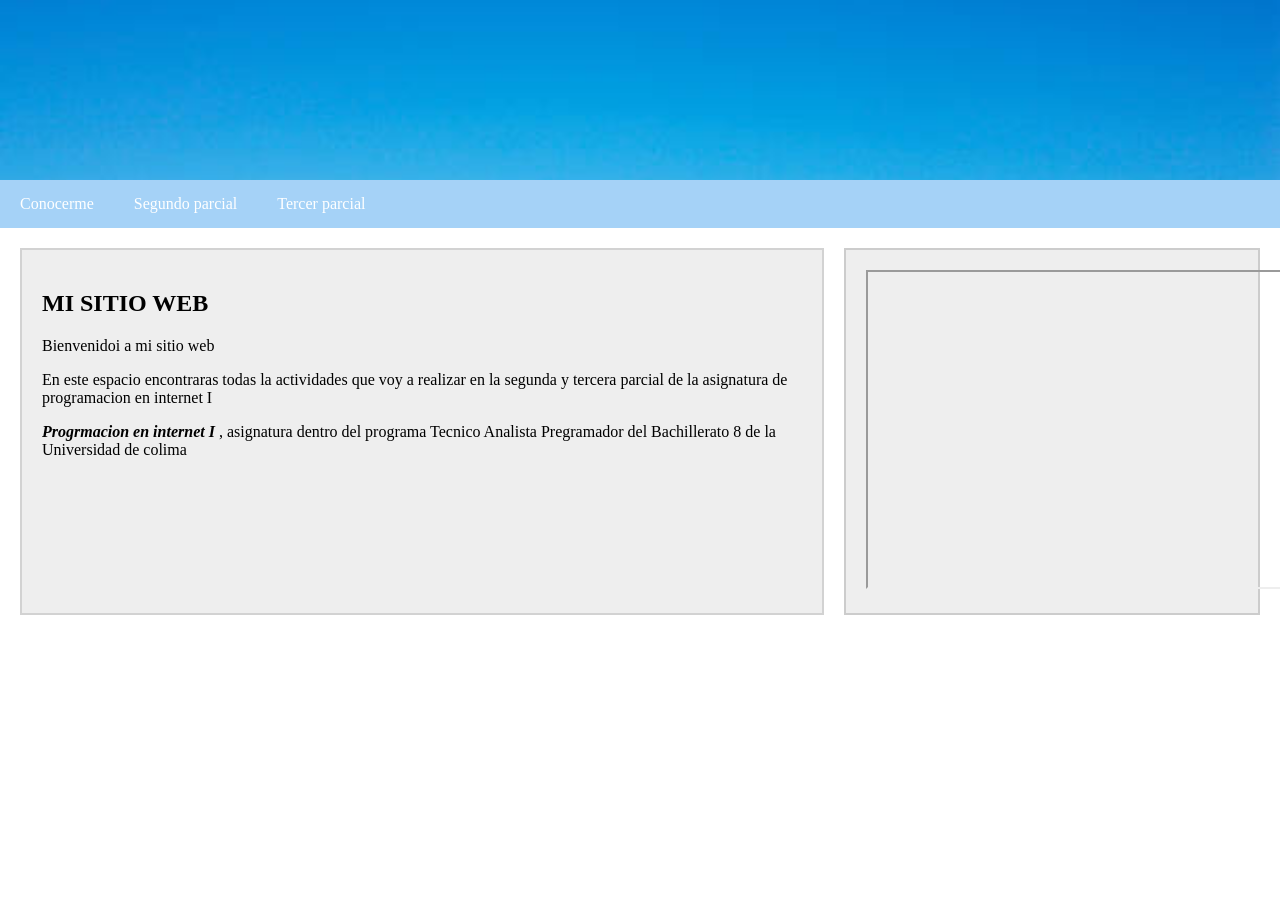
<file: index.html>
<!DOCTYPE html>
<html lang="es">
<head>
  <meta charset="UTF-8">
  <title>Mi sitio web</title>
  <!-- Símbolo de cierre > agregado al final -->
  <link rel="stylesheet" href="estilos.css">
</head>
<body>
  <header>
    <img src="fondo.jpg" alt="Fondo de encabezado">
  </header>

  <nav>
    <ul>
      <li>
        <a href="#">Conocerme</a>
        
        <!--primera seccion-->
        <ul>
          <li><a href="informacion.html">Información personal</a></li>
          <li><a href="pasatiempos.html">Pasatiempos</a></li>
        </ul>
        <!--segundo parcial-->
        <li>
        <a href="#">Segundo parcial</a>
        <ul>
         
          <li><a href="posiciones.html">Posiciones</a></li>
          <li><a href="mundodigital.html">Mi mundo digital</a></li>
          <li> <a href="practica_posiciones.html"> practica de posiciones</a> </li>
          <li><a href="comunidad.html">Comunidad</a></li>
        </ul>
        </li>
        <!--tercer parcial-->
        <li>
        <a href="#">Tercer parcial</a>
        <ul>
          <li><a href="edad.html">Verificar edad</a></li>
          <li><a href="temperaturas.html"> Conversor de temperaturas </a></li>
        </ul>
        </li>
    </ul>
  </nav>
  <section>
    <aside class=" principal">   
    <h2> MI SITIO WEB</h2>  
    <p>Bienvenidoi a mi sitio web</p>
    <p>En este espacio encontraras todas la actividades que voy a realizar en la segunda y tercera parcial de la asignatura de programacion en internet I</p>
    <b><i>Progrmacion en internet I</i></b> , asignatura dentro del programa Tecnico Analista Pregramador del Bachillerato 8
    de la Universidad de colima

    </aside>
      <aside class=" secundario">   
      <iframe width="560" height="315" src="https://share.google/jMDInd20X3bd86Jad" 
      title="Video de youtube"
   
      </aside>
  </section>
  <footer> 
<img src="logo_ucol.jpg">
<div>
<p> <strong> Universidad de colima </strong></p>
<p>Bachillerasto 8</p>
<p>Programcion en internet I</p>

</div>

  </footer>
</body>
</html>
</file>
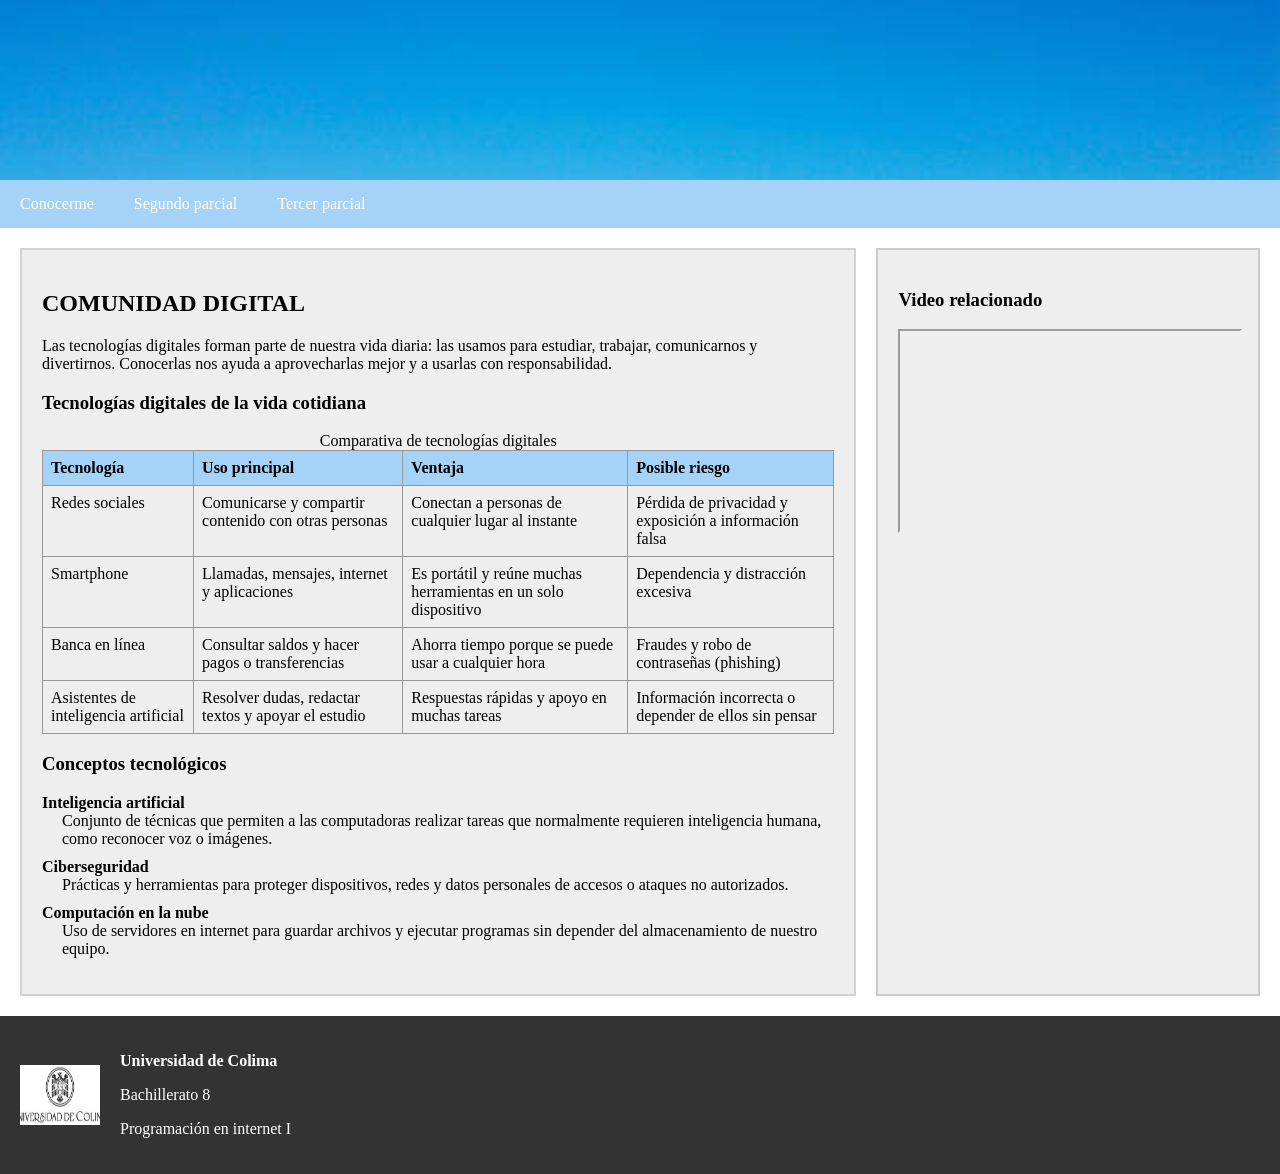
<file: comunidad.html>
<!DOCTYPE html>
<html lang="es">
<head>
  <meta charset="UTF-8">
  <meta name="viewport" content="width=device-width, initial-scale=1">
  <title>Comunidad digital</title>
  <link rel="stylesheet" href="estilos.css">
  <!-- Estilos extra solo para la tabla y la lista de definiciones.
       Si prefieres, copia esto al final de estilos.css -->
  <style>
    table {
      width: 100%;
      border-collapse: collapse;
      margin-top: 10px;
    }
    th, td {
      border: 1px solid #999;
      padding: 8px;
      text-align: left;
      vertical-align: top;
    }
    th {
      background-color: rgb(165, 210, 247);
    }
    dt {
      font-weight: bold;
      margin-top: 10px;
    }
    dd {
      margin-left: 20px;
    }
  </style>
</head>
<body>
  <header>
    <img src="fondo.jpg" alt="Fondo de encabezado">
  </header>

  <nav>
    <ul>
      <li>
        <a href="#">Conocerme</a>
        <ul>
          <li><a href="informacion.html">Información personal</a></li>
          <li><a href="pasatiempos.html">Pasatiempos</a></li>
        </ul>
      </li>
      <li>
        <a href="#">Segundo parcial</a>
        <ul>
          <li><a href="posiciones.html">Posiciones</a></li>
          <li><a href="mundodigital.html">Mi mundo digital</a></li>
          <li><a href="practica_de_posiciones.html">Práctica de posiciones</a></li>
             <li><a href="comunidad.html">Comunidad</a></li>
        </ul>
      </li>
      <li>
        <a href="#">Tercer parcial</a>
        <ul>
          <li><a href="comunidad.html">Comunidad</a></li>
        </ul>
      </li>
    </ul>
  </nav>

  <section>
    <aside class="principal">
      <h2>COMUNIDAD DIGITAL</h2>
      <p>Las tecnologías digitales forman parte de nuestra vida diaria: las usamos para estudiar, trabajar, comunicarnos y divertirnos. Conocerlas nos ayuda a aprovecharlas mejor y a usarlas con responsabilidad.</p>

      <h3>Tecnologías digitales de la vida cotidiana</h3>
      <table>
        <caption>Comparativa de tecnologías digitales</caption>
        <tr>
          <th>Tecnología</th>
          <th>Uso principal</th>
          <th>Ventaja</th>
          <th>Posible riesgo</th>
        </tr>
        <tr>
          <td>Redes sociales</td>
          <td>Comunicarse y compartir contenido con otras personas</td>
          <td>Conectan a personas de cualquier lugar al instante</td>
          <td>Pérdida de privacidad y exposición a información falsa</td>
        </tr>
        <tr>
          <td>Smartphone</td>
          <td>Llamadas, mensajes, internet y aplicaciones</td>
          <td>Es portátil y reúne muchas herramientas en un solo dispositivo</td>
          <td>Dependencia y distracción excesiva</td>
        </tr>
        <tr>
          <td>Banca en línea</td>
          <td>Consultar saldos y hacer pagos o transferencias</td>
          <td>Ahorra tiempo porque se puede usar a cualquier hora</td>
          <td>Fraudes y robo de contraseñas (phishing)</td>
        </tr>
        <tr>
          <td>Asistentes de inteligencia artificial</td>
          <td>Resolver dudas, redactar textos y apoyar el estudio</td>
          <td>Respuestas rápidas y apoyo en muchas tareas</td>
          <td>Información incorrecta o depender de ellos sin pensar</td>
        </tr>
      </table>

      <h3>Conceptos tecnológicos</h3>
      <dl>
        <dt>Inteligencia artificial</dt>
        <dd>Conjunto de técnicas que permiten a las computadoras realizar tareas que normalmente requieren inteligencia humana, como reconocer voz o imágenes.</dd>

        <dt>Ciberseguridad</dt>
        <dd>Prácticas y herramientas para proteger dispositivos, redes y datos personales de accesos o ataques no autorizados.</dd>

        <dt>Computación en la nube</dt>
        <dd>Uso de servidores en internet para guardar archivos y ejecutar programas sin depender del almacenamiento de nuestro equipo.</dd>
      </dl>
    </aside>

    <aside class="secundario">
      <h3>Video relacionado</h3>
      <!-- Cambia el valor de src por el enlace "embed" de tu video de YouTube:
           https://www.youtube.com/embed/ID_DEL_VIDEO -->
      <iframe width="100%" height="200"
        src="https://www.youtube.com/embed/ID_DEL_VIDEO"
        title="Video sobre tecnologías digitales"
        allowfullscreen></iframe>
    </aside>
  </section>

  <footer>
    <img src="logo_ucol.jpg" alt="Logo Universidad de Colima">
    <div>
      <p><strong>Universidad de Colima</strong></p>
      <p>Bachillerato 8</p>
      <p>Programación en internet I</p>
    </div>
  </footer>
</body>
</html>
</file>
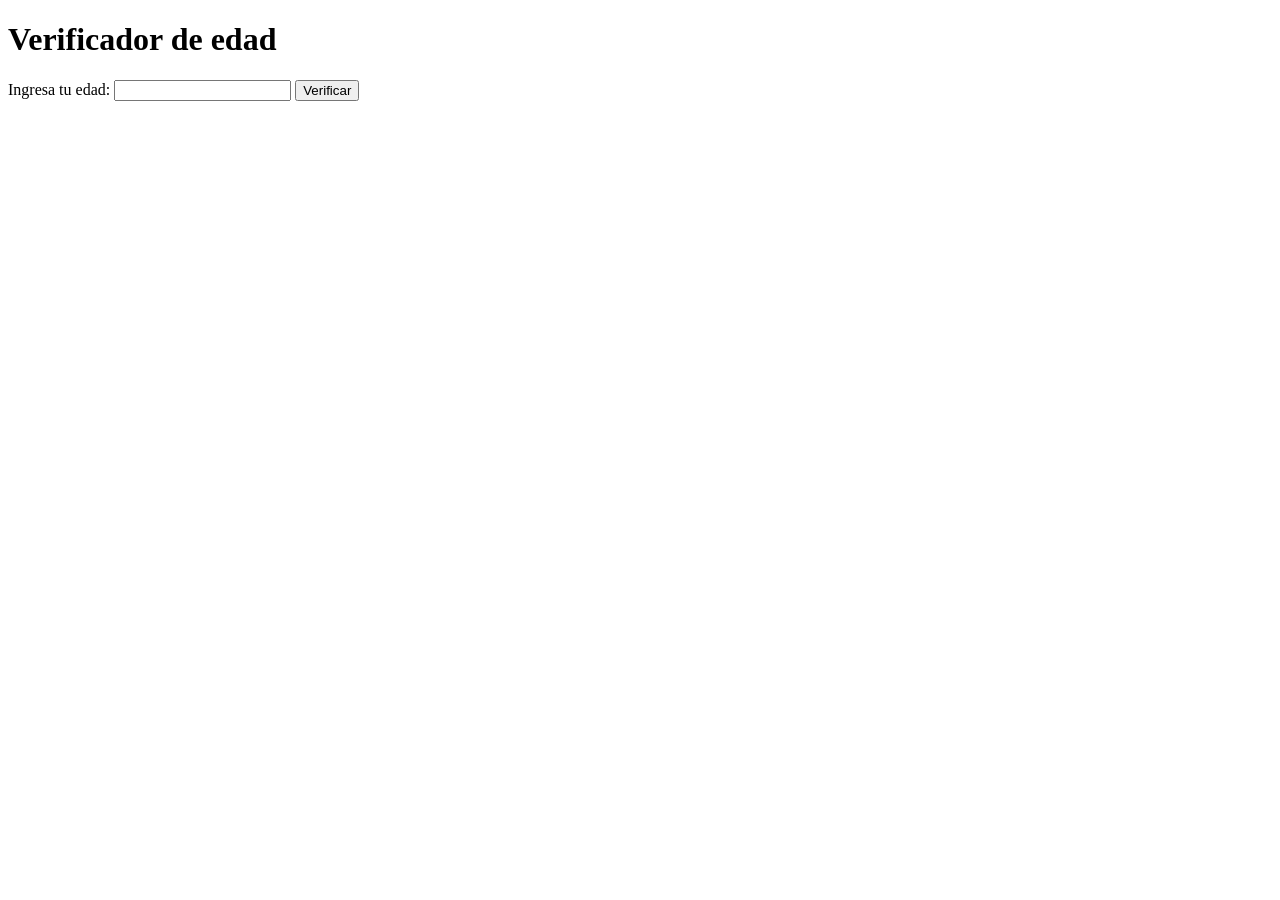
<file: edad.html>
<!DOCTYPE html>
<html lang="en">
<head>
    <meta charset="UTF-8">
    <meta name="viewport" content="width=device-width, initial-scale=1.0">
    <title>Verificador de edad</title>
</head>
<body>
    <h1>Verificador de edad</h1>
    <form>
        <label for="edadUsuario">Ingresa tu edad:</label>
        <input type="text" name="text" id="edadUsuario" />
        <input type="button" name="boton" id="aceptarBtn" value="Verificar" />

        <!--el texto donde se muestra la respuesta-->
        <p id="resultado"></p>
    </form>

   
</body>
 <script src="edad.js"></script>
</html>
</file>
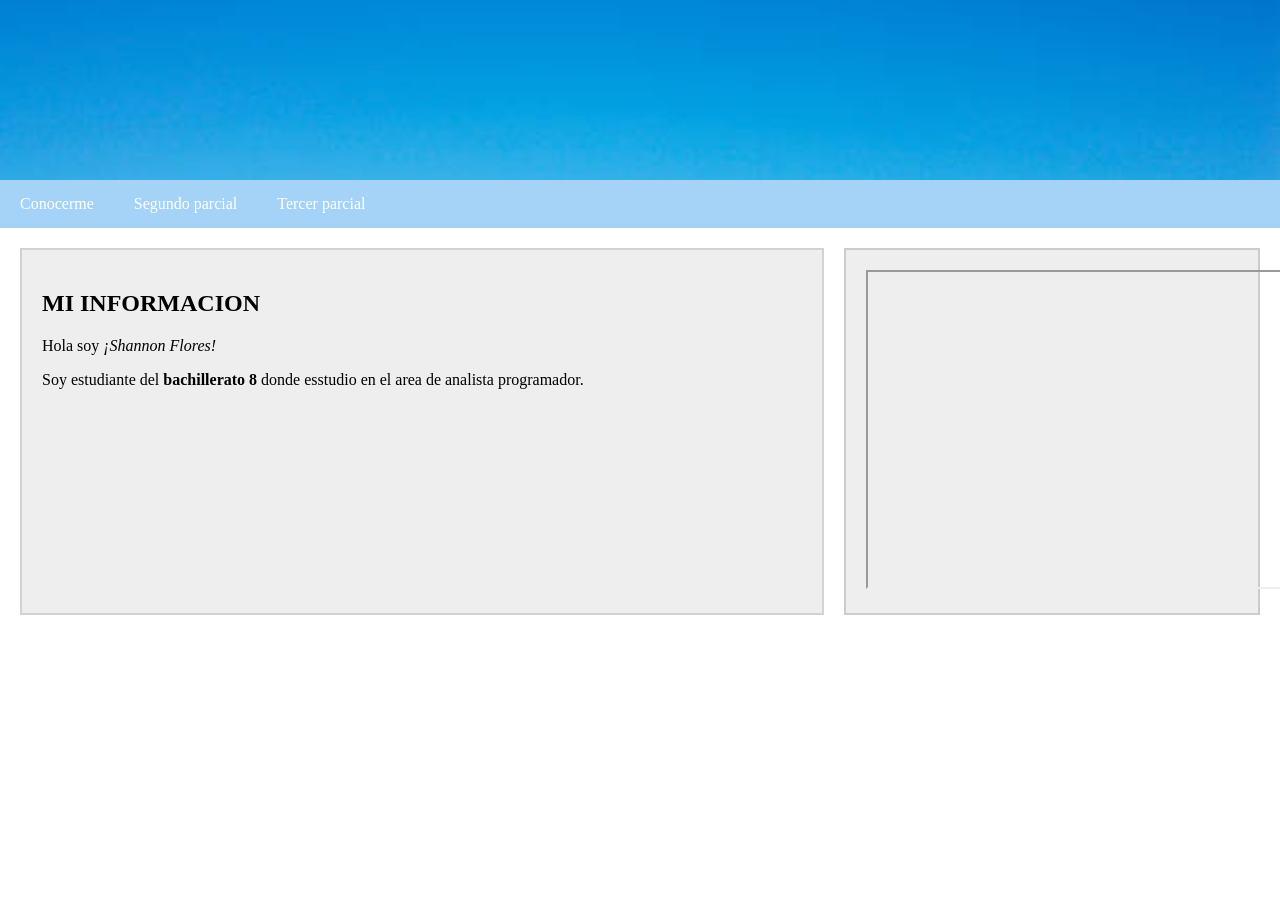
<file: informacion.HTML>
<!DOCTYPE html>
<html lang="es">
<head>
  <meta charset="UTF-8">
  <title>Mi sitio web</title>
  <!-- Símbolo de cierre > agregado al final -->
  <link rel="stylesheet" href="estilos.css">
</head>
<body>
  <header>
    <img src="fondo.jpg" alt="Fondo de encabezado">
  </header>

  <nav>
    <ul>
      <li>
        <a href="#">Conocerme</a>
        
        <ul>
          <li><a href="informacion.html">Información personal</a></li>
          <li><a href="pasatiempos.html">Pasatiempos</a></li>
        </ul>
      </li>
      <li><a href="#">Segundo parcial</a></li>
      <li><a href="#">Tercer parcial</a></li>
    </ul>
  </nav>
  <section>
    <aside class=" principal">   
    <h2> MI INFORMACION</h2>  
    <p>Hola soy <em> ¡Shannon Flores! </em></p>
    <p>Soy estudiante del <b> bachillerato 8</b> donde esstudio en el area de analista programador.</p>
   

    </aside>
      <aside class=" secundario">   
      <iframe width="560" height="315" src="https://share.google/jMDInd20X3bd86Jad" 
      title="Video de youtube"
   
      </aside>
  </section>
  <footer> 
<img src="logo_ucol.jpg">
<div>
<p> <strong> Universidad de colima </strong></p>
<p>Bachillerasto 8</p>
<p>Programcion en internet I</p>

</div>

  </footer>
</body>
</html>
</file>
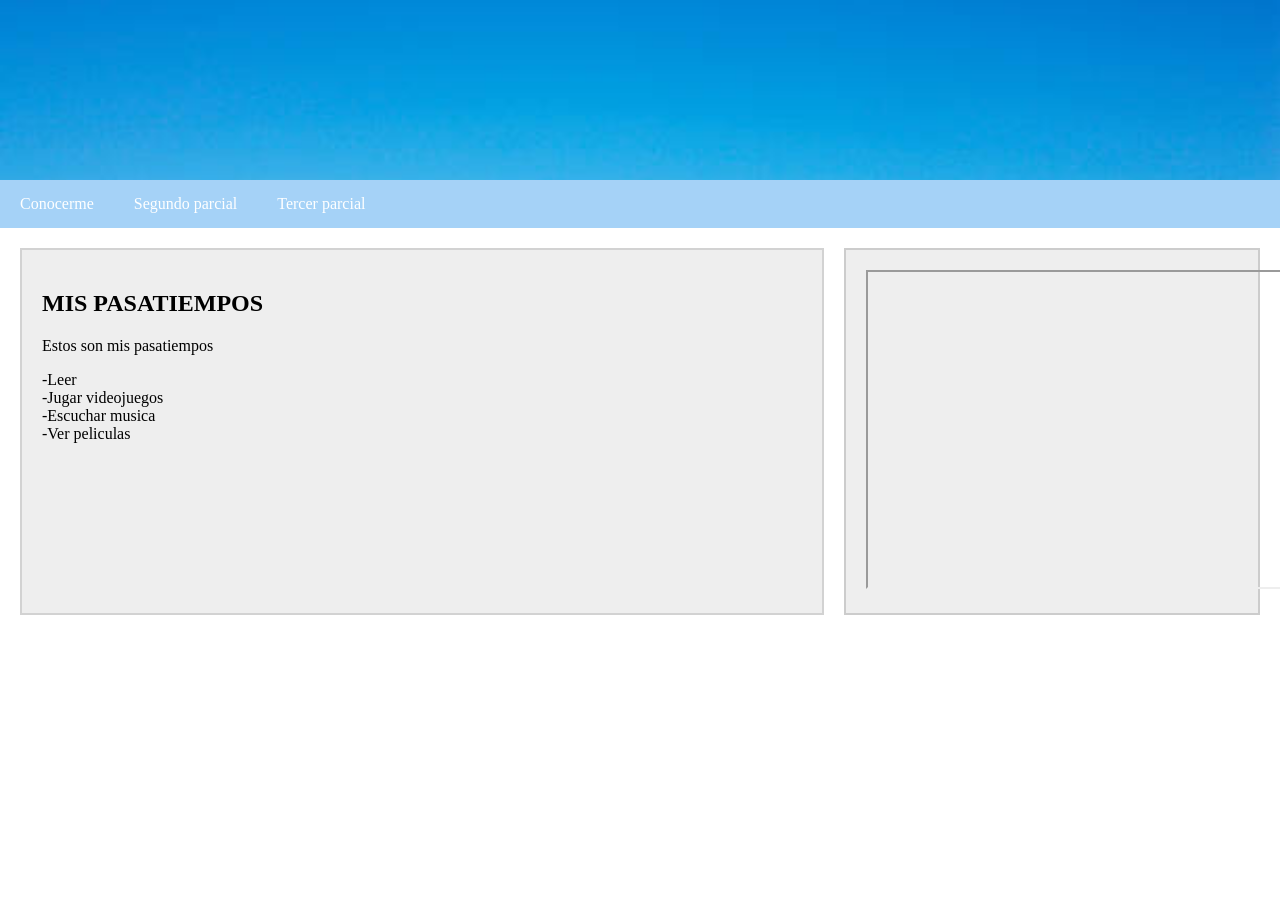
<file: pasatiempos.HTML>
<!DOCTYPE html>
<html lang="es">
<head>
  <meta charset="UTF-8">
  <title>Mi sitio web</title>
  <!-- Símbolo de cierre > agregado al final -->
  <link rel="stylesheet" href="estilos.css">
</head>
<body>
  <header>
    <img src="fondo.jpg" alt="Fondo de encabezado">
  </header>

  <nav>
    <ul>
      <li>
        <a href="#">Conocerme</a>
        
        <ul>
          <li><a href="informacion.html">Información personal</a></li>
          <li><a href="pasatiempos.html">Pasatiempos</a></li>
        </ul>
      </li>
      <li><a href="#">Segundo parcial</a></li>
      <li><a href="#">Tercer parcial</a></li>
    </ul>
  </nav>
  <section>
    <aside class=" principal">   
    <h2> MIS PASATIEMPOS</h2>  
    <p>Estos son mis pasatiempos</p>
    <p>
-Leer <br>
-Jugar videojuegos <br>
-Escuchar musica <br>
-Ver peliculas <br>
    </p>
    

    </aside>
      <aside class=" secundario">   
      <iframe width="560" height="315" src="https://share.google/jMDInd20X3bd86Jad" 
      title="Video de youtube"
   
      </aside>
  </section>
  <footer> 
<img src="logo_ucol.jpg">
<div>
<p> <strong> Universidad de colima </strong></p>
<p>Bachillerasto 8</p>
<p>Programcion en internet I</p>

</div>

  </footer>
</body>
</html>
</file>
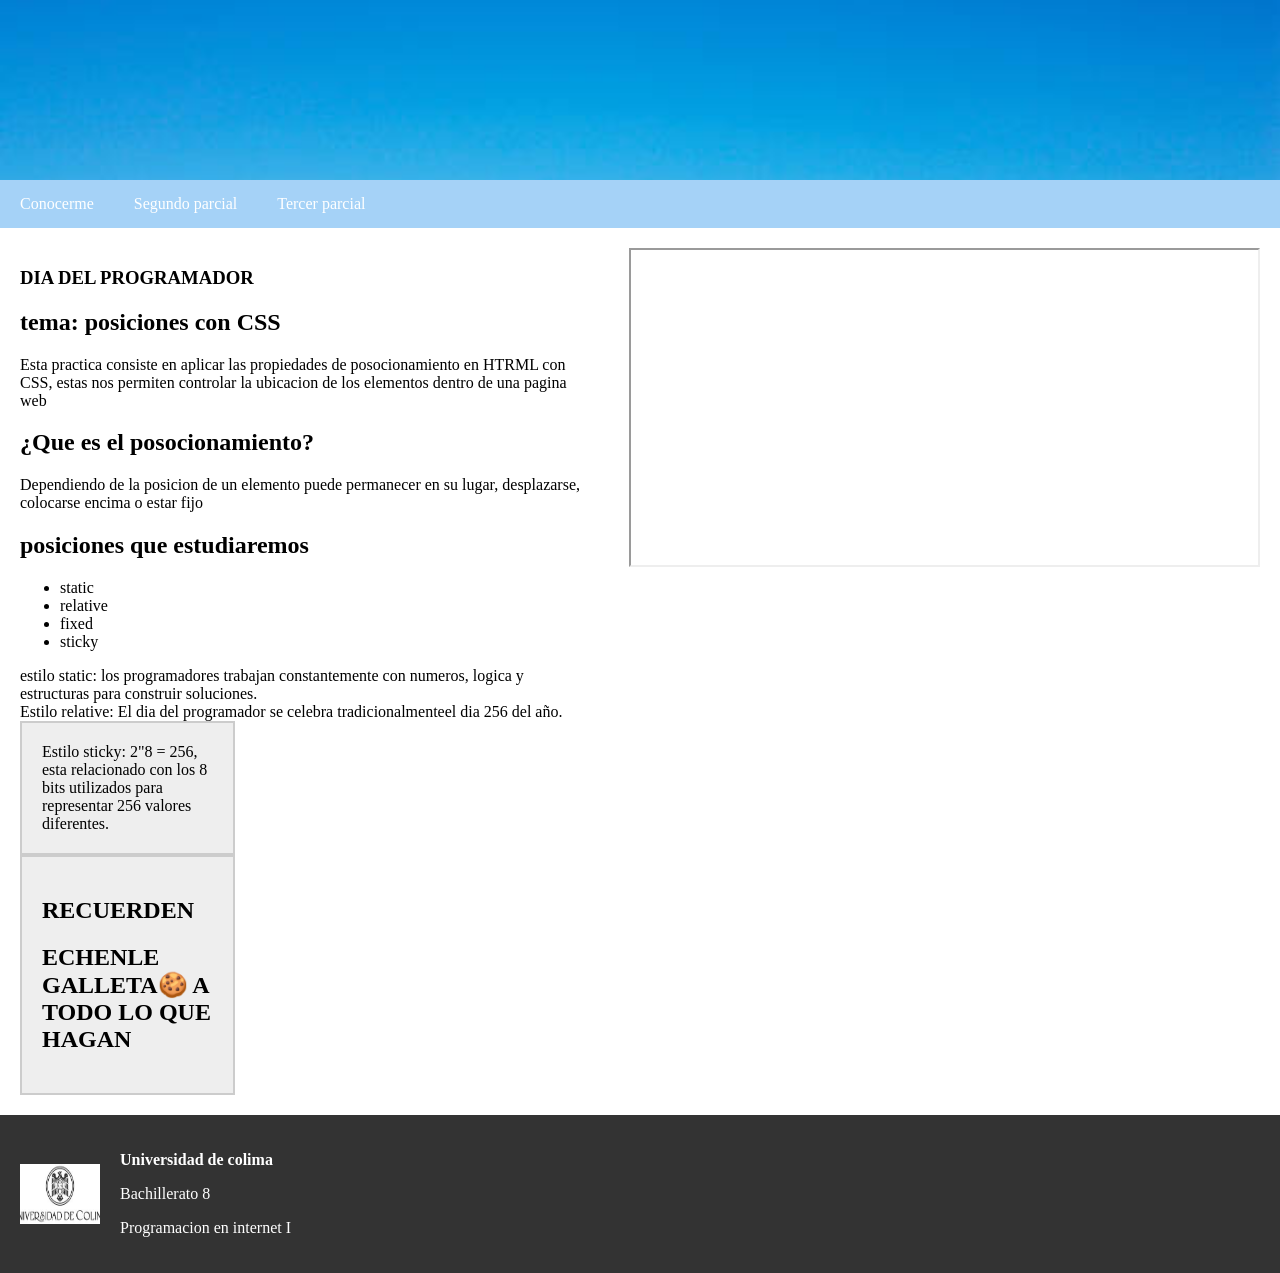
<file: posiciones.html>
<!DOCTYPE html>
<html lang="es">
<head>
  <meta charset="UTF-8">
  <title>Mi sitio web</title>
  <!-- Símbolo de cierre > agregado al final -->
  <link rel="stylesheet" href="estilos.css">
</head>
<body>
  <header>
    <img src="fondo.jpg" alt="Fondo de encabezado">
  </header>

  <nav>
    <ul>
      <li>
        <a href="#">Conocerme</a>
        
        <ul>
          <li><a href="informacion.html">Información personal</a></li>
          <li><a href="pasatiempos.html">Pasatiempos</a></li>
        </ul>
      </li>
      <li><a href="#">Segundo parcial</a></li>
      <li><a href="#">Tercer parcial</a></li>
    </ul>
  </nav>
    <section> 
        <aside class="Principal">
        <h1>DIA DEL PROGRAMADOR </h1>
        <h2> tema: posiciones con CSS</h2>
        <p>Esta practica consiste en aplicar las propiedades  de posocionamiento en HTRML con CSS, estas nos permiten controlar la ubicacion de los 
            elementos dentro de una pagina web</p>
        <h2>¿Que es el posocionamiento? </h2>
                <p>  Dependiendo de la posicion de un elemento puede permanecer en su lugar, desplazarse, colocarse encima o estar fijo </p>
            <h2> posiciones que estudiaremos</h2>
            <ul>
                <li> static </li>
                <li> relative</li>
                <li> fixed</li>
                <li> sticky</li>
            </ul>
            <div class="programador static">
                estilo static: los programadores trabajan constantemente con numeros,
                logica y estructuras para construir soluciones.
            </div>
            <div class = "ejemplo"> 
                <div class ="programador static">
                    Estilo relative: El dia del programador se celebra tradicionalmenteel dia 256 del año.
                </div>
            </div>
            <div class=" ejemplo">
                <div class=" programador secundario">
                    Estilo sticky: 2"8 = 256, esta relacionado con los 8 bits utilizados para representar 256 valores diferentes. 
                </div>
            </div>



            <div class="secundario">
                <h2> RECUERDEN <H2> ECHENLE GALLETA🍪 A TODO LO QUE HAGAN
            </div>
                
        </aside>
        <aside class="Secundario>"></aside>
        <iframe width="100%" height="315" src="https://www.youtube.com/watch?v=FyS5dAywkEo" 
        title="video de YouTube" ></iframe>
    </section>
    <footer>
        <img src="logo_ucol.jpg">
        <div>
            <p><strong> Universidad de colima</strong></p>
            <p>Bachillerato 8</p>
            <p> Programacion en internet I</p>
        <div>
    </footer>
 </body>



</html>
</file>
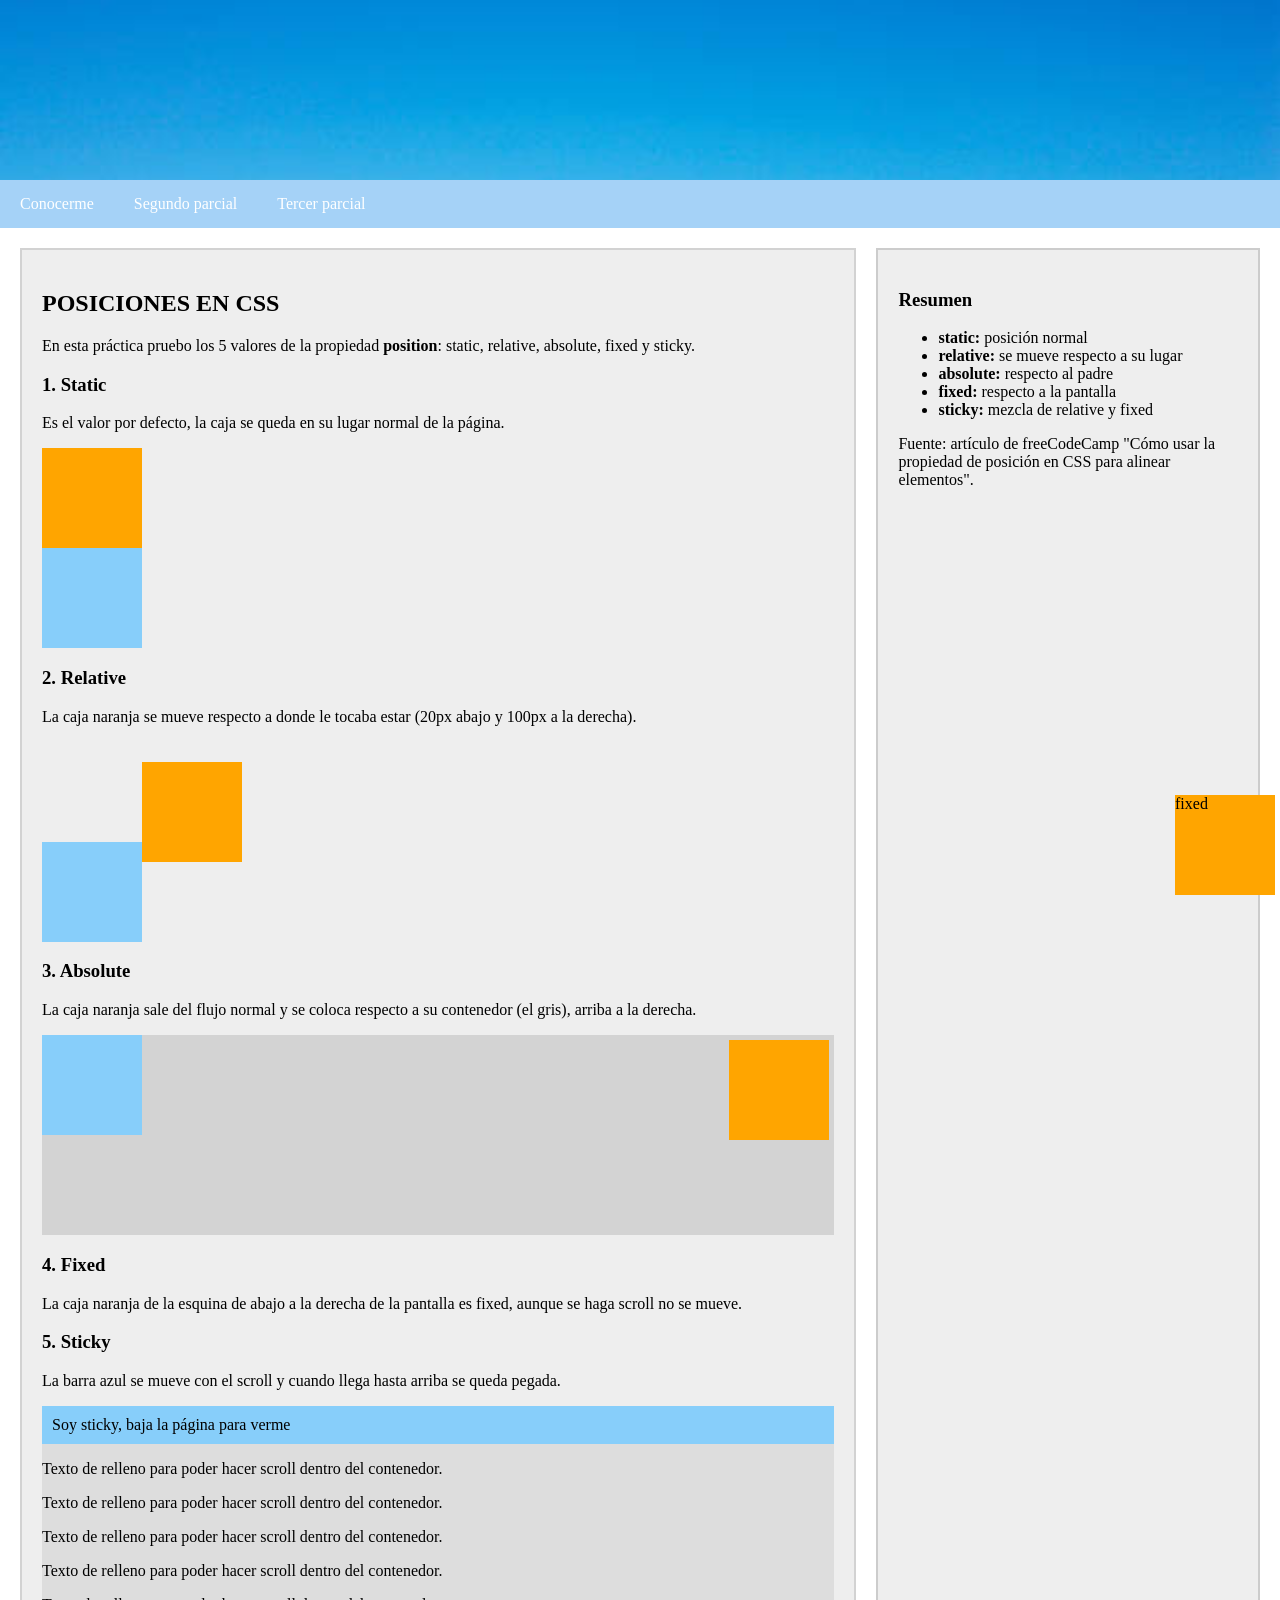
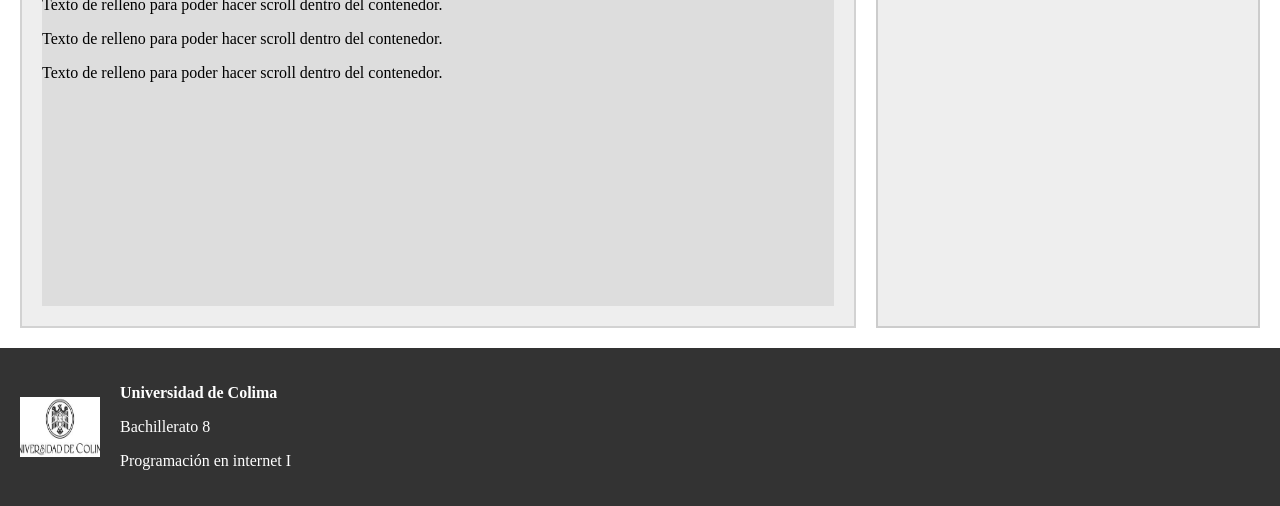
<file: practica_posiciones.html>
<!DOCTYPE html>
<html lang="es">
<head>
  <meta charset="UTF-8">
  <title>Posiciones en HTML</title>
  <link rel="stylesheet" href="estilos.css">

  <!-- estilos solo para esta práctica -->
  <style>
    /* cajas de los ejemplos */
    .caja-naranja {
      background: orange;
      width: 100px;
      height: 100px;
    }
    .caja-azul {
      background: lightskyblue;
      width: 100px;
      height: 100px;
    }

    /* 1. static */
    .static-azul {
      position: static;
    }

    /* 2. relative */
    .relative-naranja {
      position: relative;
      top: 20px;
      left: 100px;
    }

    /* 3. absolute */
    .contenedor {
      position: relative;
      background: lightgray;
      height: 200px;
    }
    .absolute-naranja {
      position: absolute;
      right: 5px;
      top: 5px;
    }

    /* 4. fixed */
    .fixed-naranja {
      position: fixed;
      right: 5px;
      bottom: 5px;
      width: 100px;
      height: 100px;
      background: orange;
      z-index: 10;
    }

    /* 5. sticky */
    .contenedor-sticky {
      background: #dddddd;
      height: 500px;
    }
    .sticky-azul {
      position: sticky;
      top: 0;
      background: lightskyblue;
      padding: 10px;
    }
  </style>
</head>
<body>
  <header>
    <img src="fondo.jpg" alt="Fondo de encabezado">
  </header>

  <nav>
    <ul>
      <li>
        <a href="#">Conocerme</a>

        <ul>
          <li><a href="informacion.html">Información personal</a></li>
          <li><a href="pasatiempos.html">Pasatiempos</a></li>
        </ul>
      </li>
      <li><a href="#">Segundo parcial</a>
        <ul>
          <li> <a href="posiciones.html"> Posiciones en HTML</a> </li>
        </ul>
      </li>
      <li><a href="#">Tercer parcial</a></li>
    </ul>
  </nav>

  <section>
    <aside class="principal">
      <h2>POSICIONES EN CSS</h2>
      <p>En esta práctica pruebo los 5 valores de la propiedad <b>position</b>: static, relative, absolute, fixed y sticky.</p>

      <h3>1. Static</h3>
      <p>Es el valor por defecto, la caja se queda en su lugar normal de la página.</p>
      <div class="caja-naranja"></div>
      <div class="caja-azul static-azul"></div>

      <h3>2. Relative</h3>
      <p>La caja naranja se mueve respecto a donde le tocaba estar (20px abajo y 100px a la derecha).</p>
      <div class="caja-naranja relative-naranja"></div>
      <div class="caja-azul"></div>

      <h3>3. Absolute</h3>
      <p>La caja naranja sale del flujo normal y se coloca respecto a su contenedor (el gris), arriba a la derecha.</p>
      <div class="contenedor">
        <div class="caja-naranja absolute-naranja"></div>
        <div class="caja-azul"></div>
      </div>

      <h3>4. Fixed</h3>
      <p>La caja naranja de la esquina de abajo a la derecha de la pantalla es fixed, aunque se haga scroll no se mueve.</p>
      <div class="fixed-naranja">fixed</div>

      <h3>5. Sticky</h3>
      <p>La barra azul se mueve con el scroll y cuando llega hasta arriba se queda pegada.</p>
      <div class="contenedor-sticky">
        <div class="sticky-azul">Soy sticky, baja la página para verme</div>
        <p>Texto de relleno para poder hacer scroll dentro del contenedor.</p>
        <p>Texto de relleno para poder hacer scroll dentro del contenedor.</p>
        <p>Texto de relleno para poder hacer scroll dentro del contenedor.</p>
        <p>Texto de relleno para poder hacer scroll dentro del contenedor.</p>
        <p>Texto de relleno para poder hacer scroll dentro del contenedor.</p>
        <p>Texto de relleno para poder hacer scroll dentro del contenedor.</p>
        <p>Texto de relleno para poder hacer scroll dentro del contenedor.</p>
      </div>
    </aside>

    <aside class="secundario">
      <h3>Resumen</h3>
      <ul>
        <li><b>static:</b> posición normal</li>
        <li><b>relative:</b> se mueve respecto a su lugar</li>
        <li><b>absolute:</b> respecto al padre</li>
        <li><b>fixed:</b> respecto a la pantalla</li>
        <li><b>sticky:</b> mezcla de relative y fixed</li>
      </ul>
      <p>Fuente: artículo de freeCodeCamp "Cómo usar la propiedad de posición en CSS para alinear elementos".</p>
    </aside>
  </section>

  <footer>
    <img src="logo_ucol.jpg" alt="Logo Ucol">
    <div>
      <p><strong>Universidad de Colima</strong></p>
      <p>Bachillerato 8</p>
      <p>Programación en internet I</p>
    </div>
  </footer>
</body>
</html>
</file>
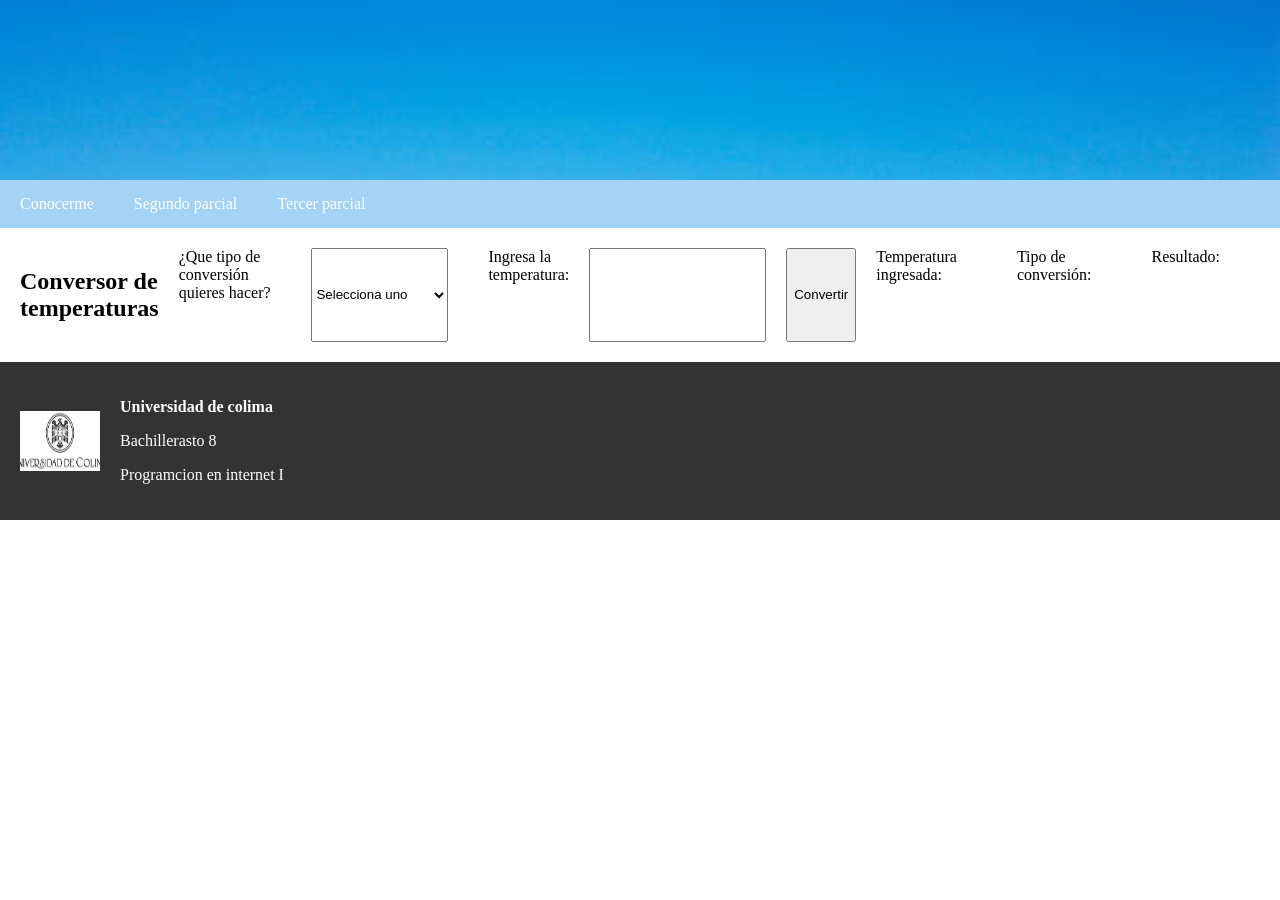
<file: temperaturas.html>
<!DOCTYPE html>
<html lang="es">
<head>
  <meta charset="UTF-8">
  <title>Mi sitio web</title>
  <!-- Símbolo de cierre > agregado al final -->
  <link rel="stylesheet" href="estilos.css">
</head>
<body>
  <header>
    <img src="fondo.jpg" alt="Fondo de encabezado">
  </header>

  <nav>
    <ul>
      <li>
        <a href="#">Conocerme</a>
        
        <!--primera seccion-->
        <ul>
          <li><a href="informacion.html">Información personal</a></li>
          <li><a href="pasatiempos.html">Pasatiempos</a></li>
        </ul>
        <!--segundo parcial-->
        <li>
        <a href="#">Segundo parcial</a>
        <ul>
         
          <li><a href="posiciones.html">Posiciones</a></li>
          <li><a href="mundodigital.html">Mi mundo digital</a></li>
          <li> <a href="practica_posiciones.html"> practica de posiciones</a> </li>
          <li><a href="comunidad.html">Comunidad</a></li>
        </ul>
        </li>
        <!--tercer parcial-->
        <li>
        <a href="#">Tercer parcial</a>
        <ul>
          <li><a href="edad.html">Verificar edad</a></li>
          <li><a href="temperaturas.html"> Conversor de temperaturas </a></li>
        </ul>
        </li>
    </ul>
  </nav>
  <section>
     <h1>Conversor de temperaturas</h1>
     <!--aqui va a ir la lista desplegable-->
   <label for "select"> ¿Que tipo de conversión quieres hacer?</label>
   <select name="select" id="select" required> <!--pongo el required para que sea obligatorio -->
        <option selected = "selected" disabled="disabled" value=""> Selecciona uno</option> <!--no entiendo muy bien que hace jjsjs-->
        <option value="value1">Celcius a Farenheit</option>
        <option value="value2">Farenheit a Celcius</option>
   </select>
   <br><br>

   <label for "numero"> Ingresa la temperatura: </label>
   <input type="number" id="numero" name="numero"> </input><!--imput de el numero-->

  

   <!--el input de el boton-->
   <input type="button" name="boton" id="boton" value = "Convertir"/>

   <!--el espacio para el resultado-->
   <label for "temperatura">Temperatura ingresada:</label><br>
   <p id="temperatura"></p>
   <label for "tipo">Tipo de conversión:</label><br>
   <p id="tipo"></p>
   <label for "resultado">Resultado:</label><br>
   <p id="resultado"></p>


  </section>
  <footer> 
<img src="logo_ucol.jpg">
<div>
<p> <strong> Universidad de colima </strong></p>
<p>Bachillerasto 8</p>
<p>Programcion en internet I</p>

</div>

  </footer>
  <script src ="temperaturas.js"></script>
</body>
</html>
</file>
<file: estilos.css>
body{
    margin: 0;
}
header {
    width: 100% ;
    height: 180px;
}

header img{
   height: 180px;
   width: 100% ;
   object-fit: cover;
}

/*estilos del menu*/
nav{
    background-color: rgb(165, 210, 247);
}

nav ul{
    list-style: none;
    margin: 0;
    padding: 0;
}
nav> ul{
    display: flex;
}

nav li{
    position: relative;

}

nav a{
    display: block;
    color: #fff;
    text-decoration: none;
    padding: 15px 20px;
}
nav a:hover{
    background-color: #555;
    
}

nav li ul{
    display: none;
    position: absolute;
    background-color: #444;
    min-width: 180px;
}
nav li:hover ul{
    display: block;
}
/*estilos del pie de pagina*/
footer{
    background-color: #333;
    color: white;
    display: flex;
    align-items: center;
    padding: 20px;
}
footer img {
    width: 80px;
    height: 60px;
    margin-right: 20px;
}

/*estilos para el cuerpo de la pagina*/
section{
    display: flex;
gap: 20px;
padding: 20px;
min-width: 350;
}

.principal{
    width: 70%;
    background-color: #eeeeee;
    padding: 20px;
    border:  2px solid #cccc;
}

.secundario{
    width: 30%;
    background-color: #eeeeee;
    padding: 20px;
    border: 2px solid #cccccc;
}
</file>
